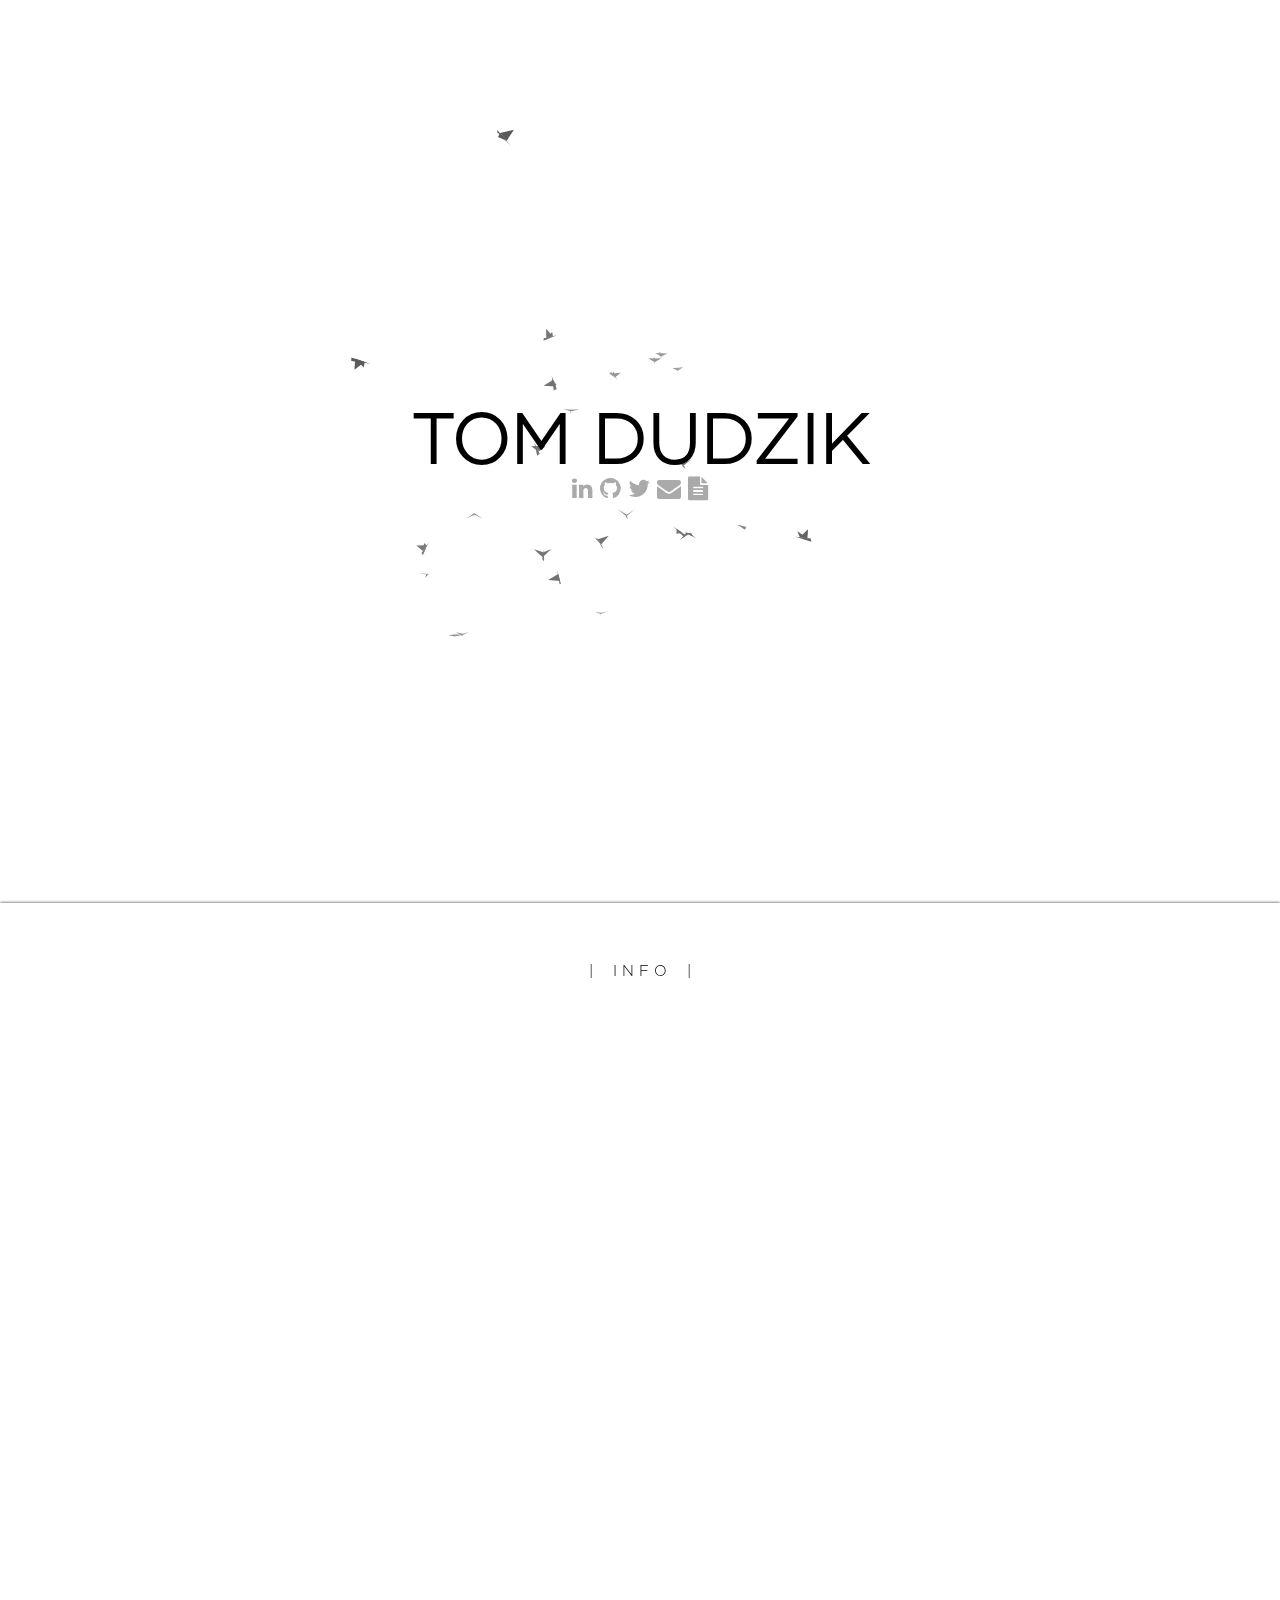
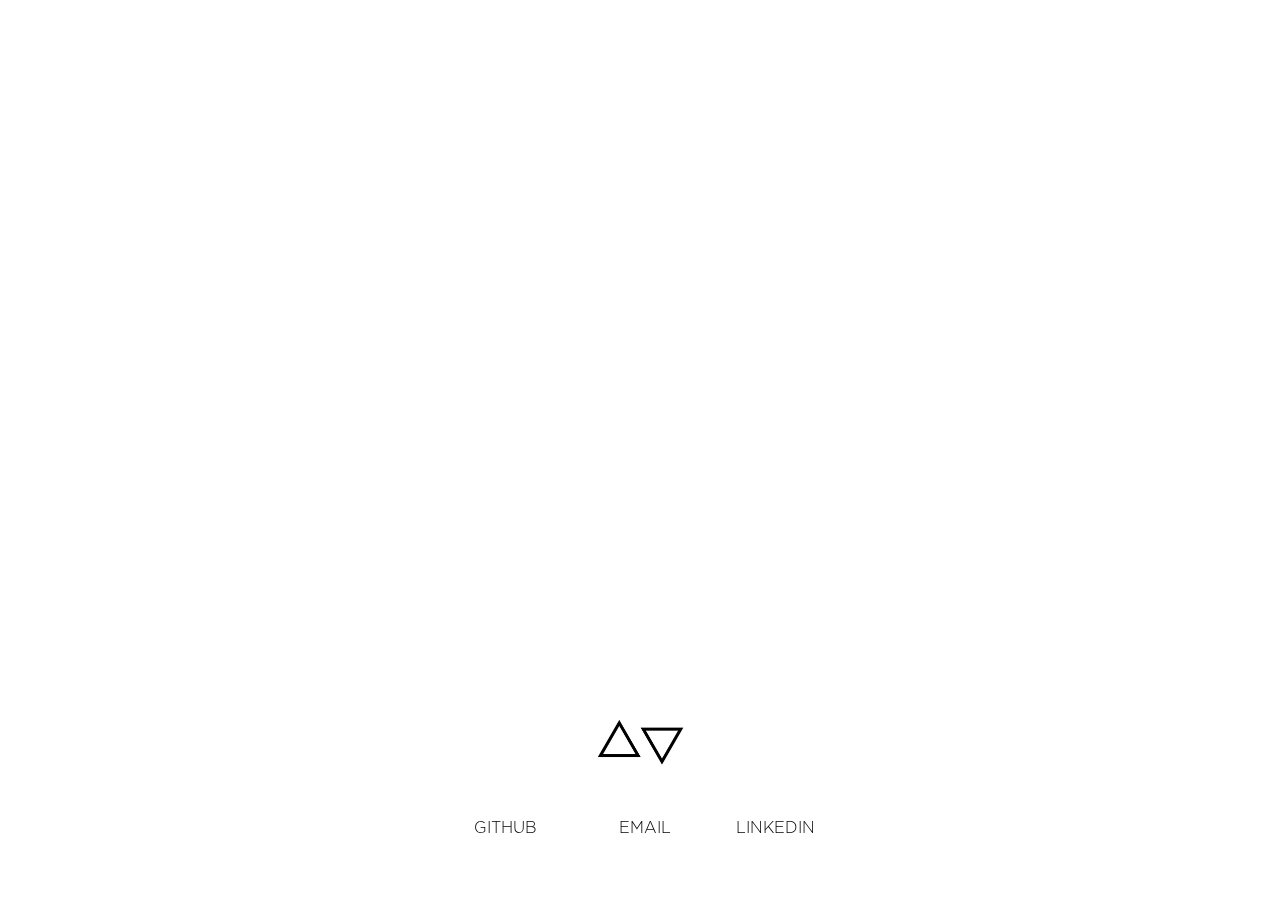
<file: index.html>
<!DOCTYPE html>
<html>

<head>
  <meta http-equiv="Content-Type" content="text/html; charset=UTF-8">
  <title>tdudz</title>
  <meta name="description" content="Personal Website">
  <meta name="author" content="Tom Dudzik">
  <meta name="keywords" content="tom dudzik">
  <link rel="shortcut icon" href="./icons/triangles.gif">
  <link href="./css/font-awesome.min.css" rel="stylesheet">
  <link rel='shortcut icon' href='./icons/favicon.ico' type='image/x-icon' />
</head>

<body>
  <!-- Section #1 -->
  <section id="p1">
    <script src="./js/three.min.js"></script>
    <script src="./js/Projector.js"></script>
    <script src="./js/CanvasRenderer.js"></script>
    <script src="./js/Bird.js"></script>
    <script src="./js/Boid.js"></script>
    <script src="./js/app.js"></script>

    <h1>TOM DUDZIK</h1>
    <div id="home-external-nav">
      <a href="https://www.linkedin.com/in/tdudz" target="_blank"><i class="fa fa-linkedin"></i></a>
      <a href="https://github.com/tdudz" target="_blank"><i class="fa fa-github"></i></a>
      <a href="https://twitter.com/tom_dudzik" target="_blank"><i class="fa fa-twitter"></i></a>
      <!-- <a href="http://stackoverflow.com/users/3758750/tdudz?tab=profile" target="_blank"><i class="fa fa-stack-overflow"></i></a> -->
      <!-- <a href="https://soundcloud.com/tomdudzik" target="_blank"><i class="fa fa-soundcloud"></i></a> -->
      <a href="mailto:tdudz97@gmail.com" target="_blank"><i class="fa fa-envelope"></i></a>
      <a href="./resources/resume.pdf" target="_blank"><i class="fa fa-file-text"></i></a>
    </div>
  </section>

  <!-- Section #2 -->
  <section id="p2" data-speed="10" data-type="background">
    <div id="p2_head1">| &nbsp;&nbsp; I N F O &nbsp;&nbsp; |</div>
    <div id="p2_head3">Tom Dudzik // software engineer</div>
    <!-- USE A GRID HERE -->
    <div class="grid">
      <div class="row">
        <div class="column">&nbsp;</div>
        <div class="column text"><img id="logo-pebble" src="./icons/MIT.jpg" alt="MIT"><i><b>computer
              science</b></i><br>grad, M.Eng<br>class of 2020<br><br><br><i><b>computer science &
              mathematics</b></i><br>undergrad, B.S.<br>class of 2019</div>
        <div class="column text">&nbsp;</div>
      </div>
      <div class="row">
        <div class="column">&nbsp;</div>
        <div class="column text2">E X P E R I E N C E</div>
        <div class="column">&nbsp;</div>
      </div>
      <div class="row">
        <div class="column"><img id="logo-sln" src="./icons/sln-logo.png" alt="sln1"></div>
        <div class="column"><img id="img-sln" src="./icons/sln-icon.jpg" alt="sln2"></div>
        <div class="column text"><i><b>quantitative developer</b></i><br>high-frequency trading<br>jun 2023 - current
        </div>
      </div>
      <div class="row">
        <div class="column"><img id="logo-mgnr" src="./icons/mgnr2.png" alt="mgnr1"></div>
        <div class="column"><img id="img-mgnr" src="./icons/mgnr1.png" alt="mgnr2"></div>
        <div class="column text"><i><b>quantitative developer</b></i><br>high-frequency trading<br>mar 2021 - may 2023
        </div>
      </div>
      <div class="row">
        <div class="column"><img id="logo-biomim" src="./icons/vatic-logo.png" alt="vatic"></div>
        <div class="column"><img id="img-mc" src="./icons/vatic-icon.png" alt="vatic"></div>
        <div class="column text"><i><b>quantitative developer</b></i><br>high-frequency trading<br>sep 2020 - jan 2021
        </div>
      </div>
      <div class="row">
        <div class="column"><img id="logo-biomim" src="./icons/biomim.png" alt="mc"></div>
        <div class="column"><img id="img-mc" src="./icons/mc.png" alt="mc"></div>
        <div class="column text"><i><b>graduate student researcher</b></i><br>MIT mini cheetah<br>fall - summer 2020
        </div>
      </div>
      <div class="row">
        <div class="column"><img id="logo-pebble" src="./icons/zoox.png" alt="zoox"></div>
        <div class="column"><img id="img-pebble1" src="./icons/zoox_car.png" alt="zoox"></div>
        <div class="column text"><i><b>software engineering intern</b></i><br>perception<br>summer 2019</div>
      </div>
      <div class="row">
        <div class="column"><img id="logo-pebble" src="./icons/jp2.png" alt="jp"></div>
        <div class="column"><img id="img-pebble1" src="./icons/jp1.png" alt="jp"></div>
        <div class="column text"><i><b>markets summer analyst</b></i><br>fx algorithmic trading<br>summer 2018</div>
      </div>
      <div class="row">
        <div class="column text"><i><b>rus lab</b></i><br>Toyota-CSAIL<br>joint research center</div>
        <div class="column"><img id="img-csail" src="./icons/csail1.png" alt="csail"></div>
        <div class="column text"><i><b>undergrad researcher</b></i><br>autonomous vehicles<br>spring 2018</div>
      </div>
      <div class="row">
        <div class="column"><img id="logo-pebble" src="./icons/blockstream-logo.png" alt="blockstream"></div>
        <div class="column"><img id="img-pebble1" src="./icons/blockstream-emblem.png" alt="blockstream"></div>
        <div class="column text"><i><b>software engineering intern</b></i><br>bitcoin core &amp; elements
          sidechain<br>summer 2017</div>
      </div>
      <div class="row">
        <div class="column"><img id="logo-philips" src="./icons/logo.png" alt="philips"></div>
        <div class="column"><img id="img-philips-shield" src="./icons/philips-shield.png" alt="philips"></div>
        <div class="column text"><i><b>machine learning intern</b></i><br>acute care solutions<br>summer 2016</div>
      </div>
      <div class="row">
        <div class="column"><img id="amazon_logo" src="./icons/nasa2.jpg" alt="nasa"></div>
        <div class="column"><img id="amazon_img1" src="./icons/basalt.png" alt="nasa"></div>
        <div class="column text"><i><b>undergrad researcher</b></i><br>xGDS &amp; pextant API dev<br>winter - spring
          2016</div>
      </div>
      <div class="row">
        <div class="column"><img id="logo-pebble" src="./icons/yale.jpg" alt="yale"></div>
        <div class="column"><img id="img-pebble1" src="./icons/medschool.png" alt="yale"></div>
        <div class="column text"><i><b>biomedical research intern</b></i><br>discovery to cure<br>summer 2014</div>
      </div>
      <div class="row" style="height:100px;">
        <div class="column text"><u><i><b>skills</b></i></u><br>python<br>rust<br>c/c++<br>js/ts<br>solidity<br><br>
        </div>
        <div class="column text"><u><i><b>relevant coursework</b></i></u><br>machine learning<br>computer vision<br>data
          structures and algorithms<br>operating systems<br>probability and inference<br>theoretical stats<br></div>
        <div class="column text"><u><i><b>hobbies</b></i></u><br>guitar<br>speedcubing<br>cycling<br>crossfit<br><br><br></div>
      </div>
    </div>

    <div class="footer">
      <img id="footer-image" src="./icons/triangles.gif" alt="More to Come">
      <div id="footer-text-container">
        <div class="footer-text"><a href="https://github.com/tdudz">GITHUB</a></div>
        <div class="footer-text" style="margin-left:-15px;margin-right:-25px;"><a
            href="mailto:tdudz97@gmail.com">EMAIL</a></div>
        <div class="footer-text"><a href="https://www.linkedin.com/in/tdudz">LINKEDIN</a></div>
      </div>
    </div>
  </section>

  <link rel="stylesheet" href="./css/index.css">
  <script src="./js/jquery.min.js"></script>
  <script type="text/javascript" src="./js/index.js"></script>

</body>

</html>
</file>
<file: css/index.css>
@font-face {
  font-family: GothamBold;
  src: url("../fonts/Gotham/GothamHTF-Bold.otf") format("opentype");
}

@font-face {
  font-family: Gotham;
  src: url("../fonts/Gotham/GothamHTF-Black.otf") format("opentype");
}

@font-face {
  font-family: GothamThin;
  src: url("../fonts/Gotham/GothamHTF-Thin.otf") format("opentype");
}

@font-face {
  font-family: GothamLight;
  src: url("../fonts/Gotham/GothamHTF-Light.otf") format("opentype");
}


html,
body {
  font-family: 'GothamLight', sans-serif;
  height: 100%;
  min-height: 100%;
  border: 0px;
  margin: 0px;
}

#home-external-nav {
  color: #aaa;
  font-size: 1.5em;
}

#home-external-nav a {
  color: #aaa;
  -webkit-transition: 0.5s;
  -moz-transition: 0.5s;
  -o-transition: 0.5s;
  transition: 0.5s;
  text-decoration: none;
}

#home-external-nav a:active {
  color: #aaa;
  -webkit-transition: 0.5s;
  -moz-transition: 0.5s;
  -o-transition: 0.5s;
  transition: 0.5s;
  text-decoration: none;
}

#home-external-nav a:visited {
  color: #aaa;
  -webkit-transition: 0.5s;
  -moz-transition: 0.5s;
  -o-transition: 0.5s;
  transition: 0.5s;
  text-decoration: none;
}

#home-external-nav a:hover {
  color: #333;
  -webkit-transition: 0.5s;
  -moz-transition: 0.5s;
  -o-transition: 0.5s;
  transition: 0.5s;
  text-decoration: none;
}

#home-external-nav i {
  margin: 0;
  height: 15px;
}

/* BODY */
#p1 {
  display: block;
  margin: 0 auto;
  text-align: center;
  z-index: 100;
  position: absolute;
  top: 50%;
  left: 50%;
  -webkit-transform: translate(-50%, -50%);
  -moz-transform: translate(-50%, -50%);
  -o-transform: translate(-50%, -50%);
  transform: translate(-50%, -50%);
  min-width: 320px;
}

#p1 h1 {
  margin: 0;
  font-size: 70px;
  font-family: 'GothamLight', sans-serif;
}

#article-name {
  font-family: 'GothamBold', sans-serif;
  height: 100px;
  position: absolute;
  text-align: center;
  top: 40%;
  width: 100%;
  color: white;
  font-size: 110px;
}

#article-triangles {
  position: absolute;
  top: 40%;
  width: 100%;
  text-align: center;
}

#article-triangles-img {
  width: 600px;
  height: auto;
  opacity: 0.2;
  margin-top: -105px;
  -webkit-transform: rotate(0deg);
  -moz-transform: rotate(0deg);
  filter: progid:DXImageTransform.Microsoft.BasicImage(rotation=3);
}

#p2 {
  color: black;
  background-color: white;
  min-height: 6400px;
  height: 100%;
  margin: 0 auto;
  width: 100%;
  max-width: 1920px;
  position: relative;
  /*for a shadow separating sections*/
  -webkit-box-shadow: 0 0 3px rgba(0, 0, 0, 0.8);
  /*box-shadow: 0 0 50px rgba(0,0,0,0.8);*/
}

#p2_head1 {
  position: relative;
  font-family: 'GothamLight', sans-serif;
  color: black;
  text-align: center;
  top: 60px;
  font-size: 15px;
}

#p2_head2 {
  position: relative;
  font-family: Didot, “Didot LT STD”, “Hoefler Text”, Garamond, “Times New Roman”, serif;
  color: black;
  text-align: center;
  top: 115px;
  font-size: 20px;
  opacity: 0;
}

#p2_head3 {
  position: relative;
  font-family: Didot, “Didot LT STD”, “Hoefler Text”, Garamond, “Times New Roman”, serif;
  color: black;
  text-align: center;
  top: 135px;
  font-size: 20px;
  opacity: 0;
}

.box {
  height: 20%;
  width: 10%;
  background-color: #000;
  position: relative;
}

#b1 {
  top: 20%;
  left: 20%;
}

#b2 {
  top: 40%;
  left: 40%;
}

#b3 {
  top: 60%;
  left: 60%;
}

.grid {
  left: 50%;
  margin-left: -500px;
  position: absolute;
  top: 150px;
  width: 1000px;
  height: auto;
  display: table-cell;
  margin-top: 250px;
}

.row {
  display: inline-table;
  width: 100%;
  height: 400px;
  margin-top: 0px;
  opacity: 0;
}

.column {
  margin: 0px;
  padding: 0px;
  font-family: 'GothamBold', sans-serif;
  width: 33%;
  height: 350px;
  display: inline-block;
  text-align: center;
  font-size: 100px;
  position: relative;
  font-family: 'GothamLight', sans-serif;
  font-size: 20px;
}

#img-pebble1 {
  position: relative;
  width: 150px;
  height: auto;
  line-height: 350px;
  vertical-align: middle;
  margin-top: -20px;
}

#img-philips-shield {
  position: relative;
  width: 300px;
  height: auto;
  line-height: 350px;
  vertical-align: middle;
  margin-top: -20px;
}

#img-pebble2 {
  position: relative;
  width: 150px;
  height: auto;
  line-height: 350px;
  vertical-align: middle;
  margin-top: -20px;
}

#logo-pebble {
  position: relative;
  width: 250px;
  height: auto;
  line-height: 350px;
  vertical-align: middle;
  margin-top: -20px;
  margin-right: -10px;
}

#logo-biomim {
  position: relative;
  width: 330px;
  height: auto;
  line-height: 350px;
  vertical-align: middle;
  margin-top: -20px;
  margin-right: -10px;
}

#img-mc {
  position: relative;
  width: 150px;
  height: auto;
  line-height: 350px;
  vertical-align: middle;
  margin-top: -20px;
  margin-left: 5px;
}

#logo-sln {
  position: relative;
  width: 260px;
  height: auto;
  line-height: 350px;
  vertical-align: middle;
  margin-top: -20px;
  margin-right: -40px;
}

#img-sln {
  position: relative;
  width: 150px;
  height: auto;
  line-height: 350px;
  vertical-align: middle;
  margin-top: -20px;
  margin-left: 5px;
}

#logo-mgnr {
  position: relative;
  width: 230px;
  height: auto;
  line-height: 350px;
  vertical-align: middle;
  margin-top: -20px;
  margin-right: -40px;
}

#img-mgnr {
  position: relative;
  width: 150px;
  height: auto;
  line-height: 350px;
  vertical-align: middle;
  margin-top: -20px;
  margin-left: 5px;
}

#logo-philips {
  position: relative;
  width: 230px;
  height: auto;
  line-height: 350px;
  vertical-align: middle;
  margin-top: -20px;
  margin-right: -10px;
}

#amazon_logo {
  position: relative;
  width: 240px;
  height: auto;
  line-height: 350px;
  vertical-align: middle;
  margin-top: 0px;
}

#amazon_img1 {
  position: relative;
  width: 230px;
  height: auto;
  line-height: 350px;
  vertical-align: middle;
  margin-top: -20px;
}

.text {
  line-height: 20px;
}

.text2 {
  font-size: 32px;
}

#mit_logo {
  width: 250px;
  line-height: 350px;
  position: relative;
  vertical-align: middle;
  height: auto;
}

#img-csail {
  position: relative;
  width: 250px;
  height: auto;
  line-height: 350px;
  vertical-align: middle;
  margin-top: -40px;
}

.footer {
  bottom: 0px;
  position: absolute;
  height: 150px;
  width: 100%;
}

#footer-image {
  position: absolute;
  top: 0;
  width: 100px;
  height: auto;
  left: 50%;
  margin-left: -50px;
  margin-top: -60px;
}

#footer-text-container {
  position: absolute;
  margin: 0px;
  padding: 0px;
  height: 100px;
  width: 500px;
  left: 50%;
  margin-left: -210px;
  margin-top: 25px;
  display: table-cell;
  table-layout: fixed;
}

.footer-text {
  margin: 0px;
  padding: 0px;
  margin-left: 0px;
  margin-right: 0px;
  width: 150px;
  font-family: 'GothamLight', sans-serif;
  text-align: center;
  display: inline-block;
  line-height: 100px;
}

.footer-text a {
  color: black;
  text-decoration: none;
}

.footer-text a:hover {
  padding-bottom: 15px;
  border-bottom: 1px solid black;
}
</file>
